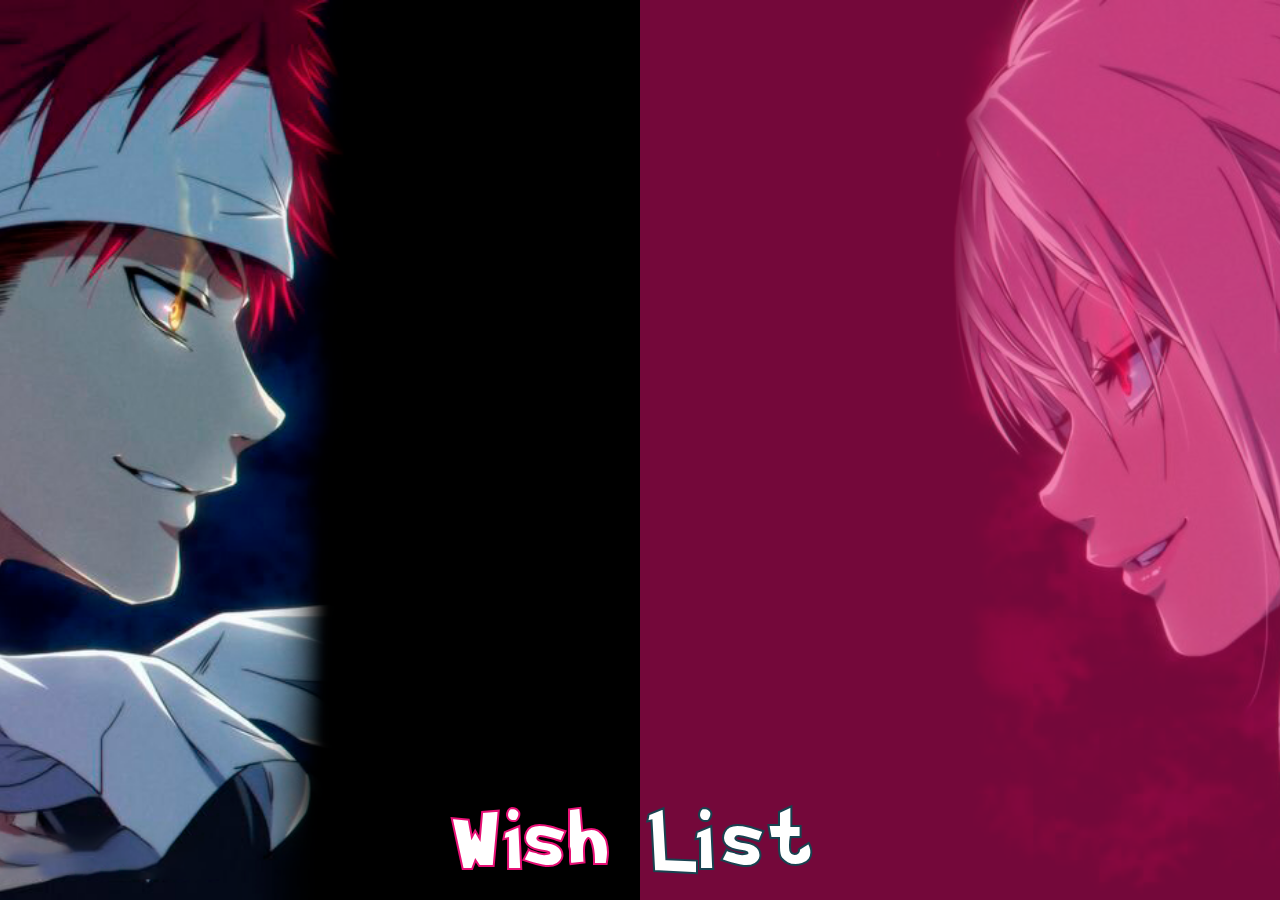
<file: index.html>
<!DOCTYPE html>
<html lang="en">
<head>
    <meta charset="UTF-8">
    <meta http-equiv="X-UA-Compatible" content="IE=edge">
    <meta name="viewport" content="width=device-width, initial-scale=1.0">
    <link rel="stylesheet" href="./files/css/res.css">
    <link rel="stylesheet" href="./files/css/font.css">
    <link rel="stylesheet" href="./files/css/style.css">
    <title>Wish List</title>
</head>
<body>
    
<div class="pre">
    <a class="sBlock" href="">
        
    </a>
    <a class="aBlock" href="./a_list.html">
        
    </a>
    <div class="w_l">
        <span class="w_t" >Wish <span class="l_t">List</span></span>
        
    </div>
    
</div>



</body>
</html>
</file>
<file: files/css/res.css>
/* Указываем box sizing */
*,
*::before,
*::after {
  box-sizing: border-box;
}

/* Убираем внутренние отступы */
ul[class],
ol[class] {
  padding: 0;
}

/* Убираем внешние отступы */
body,
h1,
h2,
h3,
h4,
p,
ul[class],
ol[class],
li,
figure,
figcaption,
blockquote,
dl,
dd {
  margin: 0;
}

/* Выставляем основные настройки по-умолчанию для body */
body {
  min-height: 100vh;
  scroll-behavior: smooth;
  text-rendering: optimizeSpeed;
  line-height: 1.5;
}

/* Удаляем стандартную стилизацию для всех ul и il, у которых есть атрибут class*/
ul[class],
ol[class] {
  list-style: none;
}

/* Элементы a, у которых нет класса, сбрасываем до дефолтных стилей */
a:not([class]) {
  text-decoration-skip-ink: auto;
}

/* Упрощаем работу с изображениями */
img {
  max-width: 100%;
  display: block;
}

/* Указываем понятную периодичность в потоке данных у article*/
article > * + * {
  margin-top: 1em;
}

/* Наследуем шрифты для инпутов и кнопок */
input,
button,
textarea,
select {
  font: inherit;
}

/* Удаляем все анимации и переходы для людей, которые предпочитай их не использовать */
@media (prefers-reduced-motion: reduce) {
  * {
    animation-duration: 0.01ms !important;
    animation-iteration-count: 1 !important;
    transition-duration: 0.01ms !important;
    scroll-behavior: auto !important;
  }
}
</file>
<file: files/css/font.css>
@font-face {

    font-family: "Pokemon"; 

    src: url("../font/PokemonSolidNormal-xyWR.ttf") ; 

    }
</file>
<file: files/css/style.css>
html{
    overflow: hidden;
}
.pre{
    width: 100%;
    height: 100vh;
    display: flex;
    background-color: black;
    overflow: hidden;
}
.sBlock{
    
    width: 50%;
    height: 100%;
    background-image: url("../img/sBlock.png");
    background-size: cover;
    background-repeat: no-repeat;
    background-position: 33% 0px;

}
.sBlock::before{
    content: "";
    position: absolute;
    top: 0;
    left: 0;
    right: 50%;
    bottom: 0;
    background-color: rgba(24, 66, 80, 0.5);
    transition: all .5s ease;
}

.sBlock:hover::before{
    background-color: rgba(24, 66, 80, 0);
}
.aBlock{
    width: 50%;
    height: 100%;
    background-image: url("../img/aBlock.png");
    background-size: cover;
    background-repeat: no-repeat;
    background-position: 67% 0px;

}
.aBlock::before{
    content: "";
    position: absolute;
    top: 0;
    left: 50%;
    right: 0;
    bottom: 0;
    background-color: rgba(231, 16, 116, 0.5);
    transition: all .5s ease;
}

.aBlock:hover::before{
    background-color: rgba(231, 16, 116, 0);
}
h1{
    letter-spacing: 8px;
    font-family: "Pokemon";
    color: white;
}
.w_l{
    width: 100%;
    text-align: center;
    position: absolute;
    letter-spacing: 8px;
    font-family: "Pokemon";
    color: white;
    font-size: 60px;
    bottom: 10px;

}
.w_t{
    
    -webkit-text-stroke: 2px #E71075;
    
}
.l_t{

    letter-spacing: 14px;
    -webkit-text-stroke: 2px #184250;
   
}
</file>
